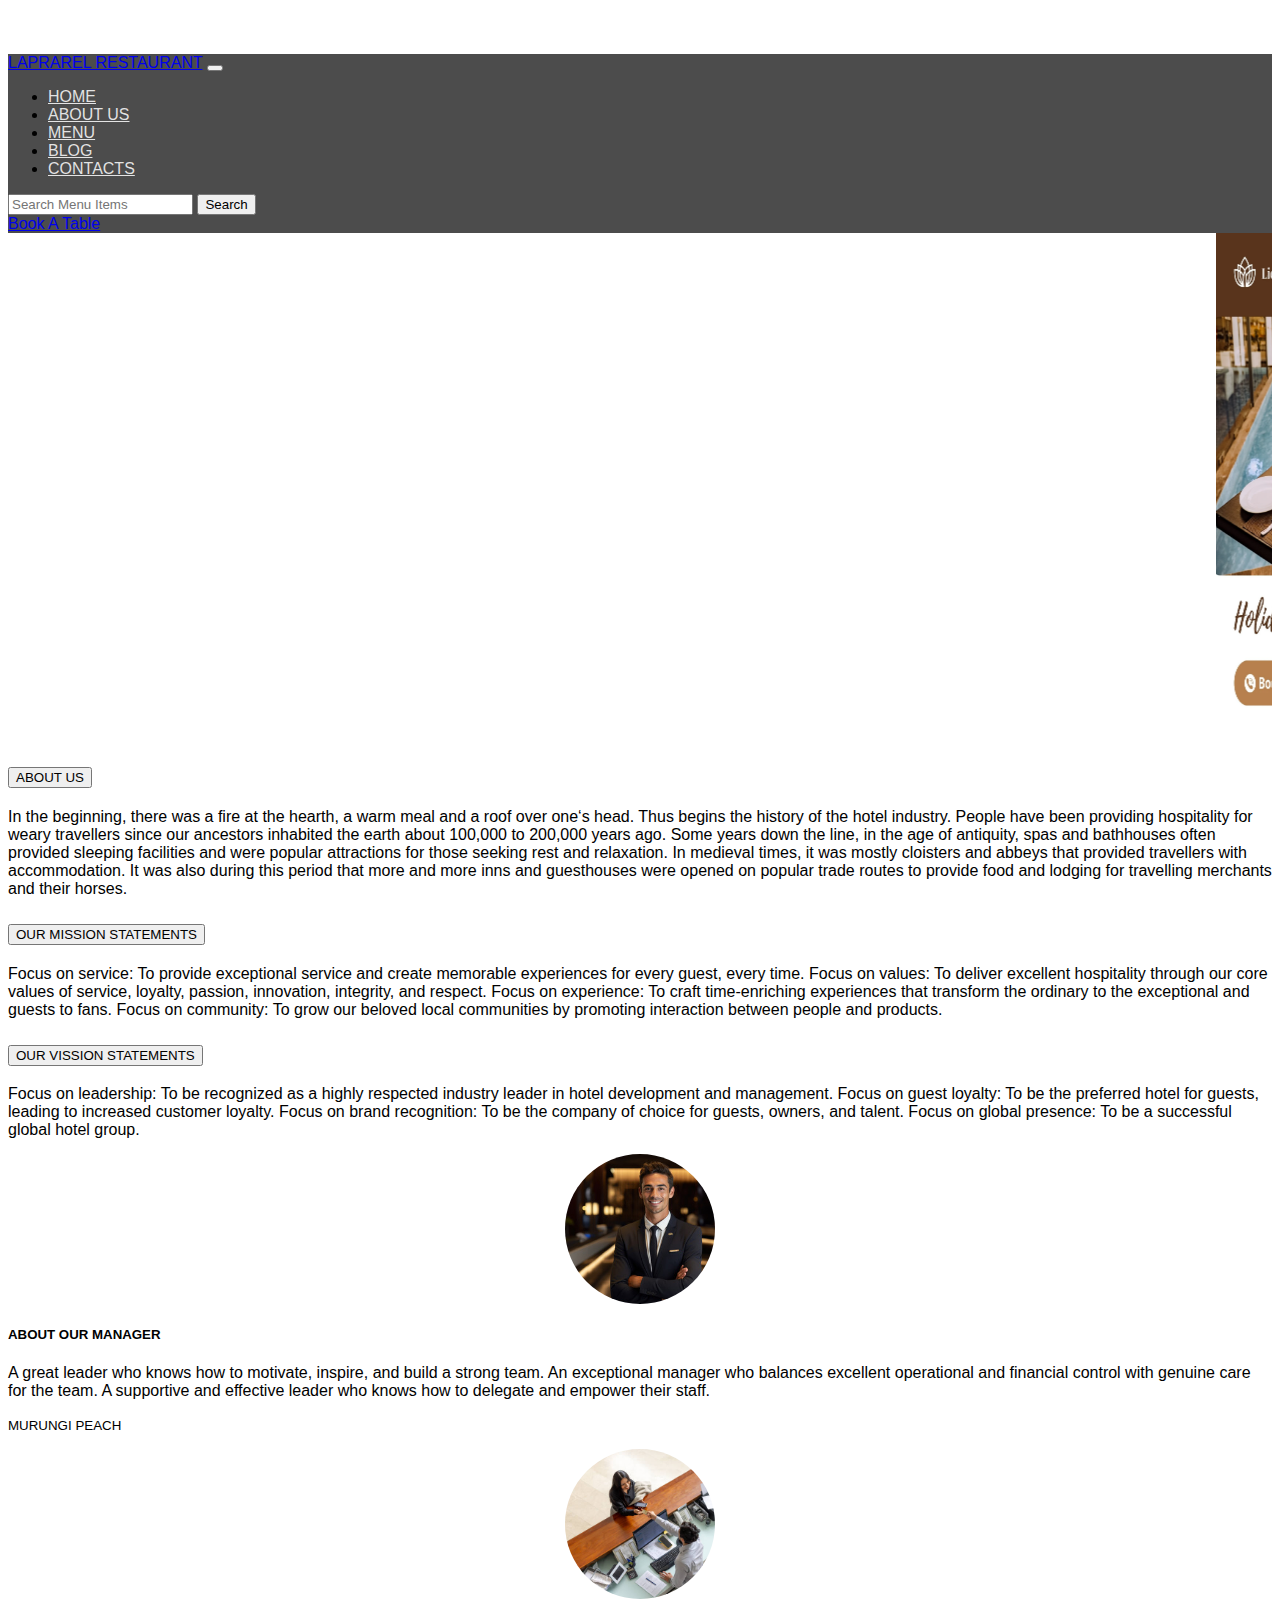
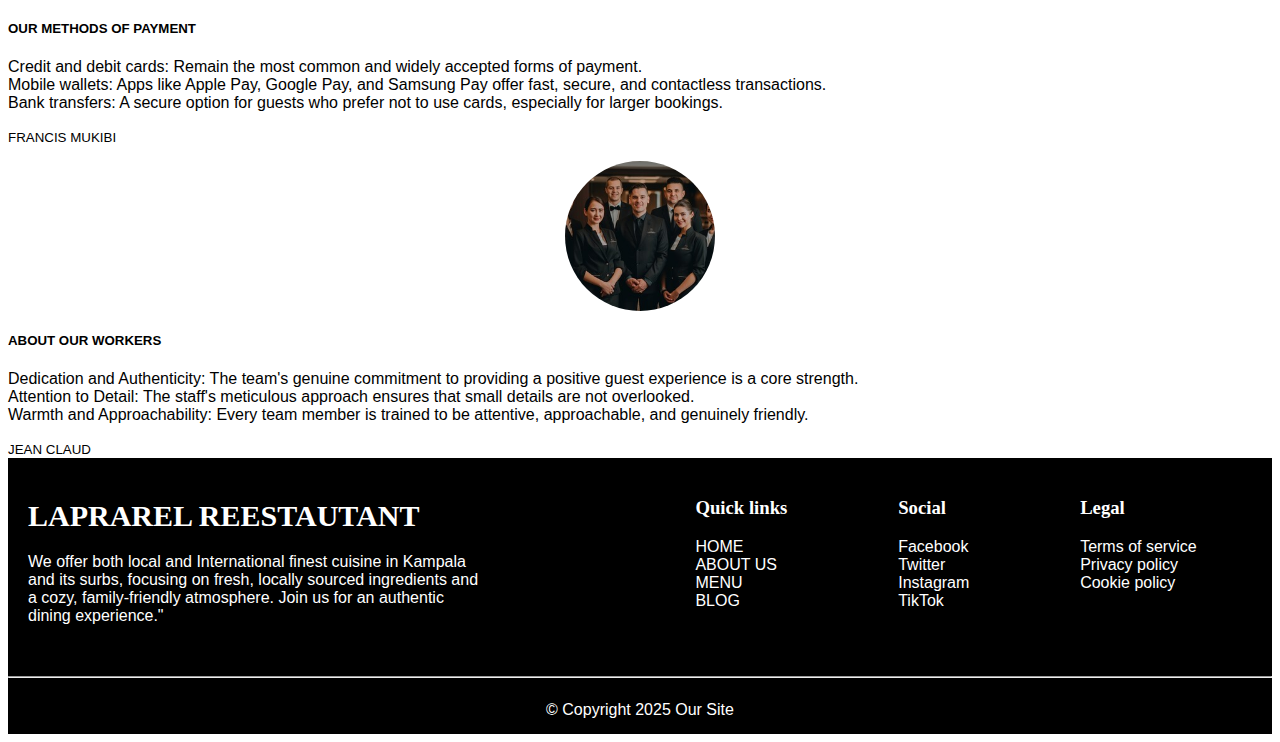
<file: about.html>
<!DOCTYPE html>
<html lang="en">
  <head>
    <meta charset="UTF-8" />
    <meta name="viewport" content="width=device-width, initial-scale=1.0" />
    <link rel="stylesheet" href="Style/style.css" />
    <title>Document</title>
    <link href="https://cdn.jsdelivr.net/npm/bootstrap@5.3.8/dist/css/bootstrap.min.css" rel="stylesheet" integrity="sha384-sRIl4kxILFvY47J16cr9ZwB07vP4J8+LH7qKQnuqkuIAvNWLzeN8tE5YBujZqJLB" crossorigin="anonymous">
    <script src="https://cdn.jsdelivr.net/npm/bootstrap@5.3.8/dist/js/bootstrap.bundle.min.js" integrity="sha384-FKyoEForCGlyvwx9Hj09JcYn3nv7wiPVlz7YYwJrWVcXK/BmnVDxM+D2scQbITxI" crossorigin="anonymous"></script>
    <link rel="stylesheet" href="Style/about.css">
    <style>
  .circle-img {
    width: 150px;
    height: 150px;
    border-radius: 50%;
    object-fit: cover;
    display: block;
    margin-left: auto;
    margin-right: auto;
    margin-top: 15px;
  }
</style>

</head>
<body>
  <!--start-->
  <header>
       <nav class="navbar navbar-expand-lg navbar-dark bg-dark-transparent fixed-top bg-black ">
        <div class="container">
            <a class="navbar-brand fw-bold" href="#">LAPRAREL RESTAURANT</a>
            <button class="navbar-toggler" type="button" data-bs-toggle="collapse" data-bs-target="#navbarNav" aria-controls="navbarNav" aria-expanded="false" aria-label="Toggle navigation">
                <span class="navbar-toggler-icon"></span>
            </button>
            <div class="collapse navbar-collapse" id="navbarNav">
                <ul class="navbar-nav me-auto mb-2 mb-lg-0"> 
                    <li class="nav-item">
                        <a class="nav-link active" aria-current="page" href="index.html">Home</a>
                    </li>
                    <li class="nav-item">
                        <a class="nav-link" href="about.html">About Us</a>
                    </li>
                    <li class="nav-item">
                        <a class="nav-link" href="menu.html">Menu</a>
                    </li>
                    <li class="nav-item">
                        <a class="nav-link" href="blog.html.html">Blog</a>
                    </li>
                    <li class="nav-item">
                        <a class="nav-link" href="contact.html">Contacts</a>
                    </li>
                </ul>

                <form class="d-flex me-3" role="search">
                    <input class="form-control me-2" type="search" placeholder="Search Menu Items" aria-label="Search">
                    <button class="btn btn-outline-warning" type="submit">Search</button>
                </form>

                <div class="d-flex">  <a class="btn btn-warning" href="#">Book A Table</a>
                </div>
            </div>
        </div>
    </nav>
    </nav>
  </header>
  <!--end-->
    <!--start-->
    <div class="card text-bg-dark">
      <div class="ug">
        <marquee>
            <img src="Images/rwot/m2.webp" class="card-img" width="300px" height="500px">
  <img src="Images/rwot/kk1.jpg" class="card-img" width="300px" height="500px">
        </marquee>
  </div>
  <div class="card-img-overlay">
    <!--start-->
    <div class="accordion accordion-flush" id="accordionFlushExample">
  <div class="accordion-item">
    <h2 class="accordion-header">
      <button class="accordion-button collapsed" type="button" data-bs-toggle="collapse" data-bs-target="#flush-collapseOne" aria-expanded="false" aria-controls="flush-collapseOne">
        ABOUT US
      </button>
    </h2>
    <div id="flush-collapseOne" class="accordion-collapse collapse" data-bs-parent="#accordionFlushExample">
      <div class="accordion-body"> In the beginning, there was a fire at the hearth, a warm meal and a roof over one‘s head. Thus begins the history of the hotel industry. People have been providing hospitality for weary travellers since our ancestors inhabited the earth about 100,000 to 200,000 years ago.

Some years down the line, in the age of antiquity, spas and bathhouses often provided sleeping facilities and were popular attractions for those seeking rest and relaxation.

In medieval times, it was mostly cloisters and abbeys that provided travellers with accommodation. It was also during this period that more and more inns and guesthouses were opened on popular trade routes to provide food and lodging for travelling merchants and their horses.</div>
    </div>
  </div>
  <div class="accordion-item">
    <h2 class="accordion-header">
      <button class="accordion-button collapsed" type="button" data-bs-toggle="collapse" data-bs-target="#flush-collapseTwo" aria-expanded="false" aria-controls="flush-collapseTwo">
        OUR MISSION STATEMENTS
      </button>
    </h2>
    <div id="flush-collapseTwo" class="accordion-collapse collapse" data-bs-parent="#accordionFlushExample">
      <div class="accordion-body">Focus on service: To provide exceptional service and create memorable experiences for every guest, every time.
Focus on values: To deliver excellent hospitality through our core values of service, loyalty, passion, innovation, integrity, and respect.
Focus on experience: To craft time-enriching experiences that transform the ordinary to the exceptional and guests to fans.
Focus on community: To grow our beloved local communities by promoting interaction between people and products.</div>
      </div>
    </div>
  </div>
  <div class="accordion-item">
    <h2 class="accordion-header">
      <button class="accordion-button collapsed" type="button" data-bs-toggle="collapse" data-bs-target="#flush-collapseThree" aria-expanded="false" aria-controls="flush-collapseThree">
        OUR VISSION STATEMENTS
      </button>
    </h2>
    <div id="flush-collapseThree" class="accordion-collapse collapse" data-bs-parent="#accordionFlushExample">
      <div class="accordion-body">Focus on leadership: To be recognized as a highly respected industry leader in hotel development and management.
Focus on guest loyalty: To be the preferred hotel for guests, leading to increased customer loyalty.
Focus on brand recognition: To be the company of choice for guests, owners, and talent.
Focus on global presence: To be a successful global hotel group. </div>
    </div>
  </div>
</div>
    <!--end-->
    <!--start-->
  <div class="row row-cols-1 row-cols-md-3 g-4">
  <div class="col">
    <div class="card h-100">
      <img src="Images/rwot/mmp1.jpg" class="circle-img" alt="...">
      <div class="card-body">
        <h5 class="card-title">ABOUT OUR MANAGER</h5>
        <p class="card-text">
          A great leader who knows how to motivate, inspire, and build a strong team.
          An exceptional manager who balances excellent operational and financial control with genuine care for the team.
          A supportive and effective leader who knows how to delegate and empower their staff.
        </p>
      </div>
      <div class="card-footer">
        <small class="text-body-secondary">MURUNGI PEACH</small>
      </div>
    </div>
  </div>

  <div class="col">
    <div class="card h-100">
      <img src="Images/rwot/kk2.jpg" class="circle-img" alt="...">
      <div class="card-body">
        <h5 class="card-title">OUR METHODS OF PAYMENT</h5>
        <p class="card-text">
          Credit and debit cards: Remain the most common and widely accepted forms of payment.<br>
          Mobile wallets: Apps like Apple Pay, Google Pay, and Samsung Pay offer fast, secure, and contactless transactions.<br>
          Bank transfers: A secure option for guests who prefer not to use cards, especially for larger bookings.
        </p>
      </div>
      <div class="card-footer">
        <small class="text-body-secondary">FRANCIS MUKIBI</small>
      </div>
    </div>
  </div>

  <div class="col">
    <div class="card h-100">
      <img src="Images/rwot/mmp2.jpg" class="circle-img" alt="...">
      <div class="card-body">
        <h5 class="card-title">ABOUT OUR WORKERS</h5>
        <p class="card-text">
          Dedication and Authenticity: The team's genuine commitment to providing a positive guest experience is a core strength.<br>
          Attention to Detail: The staff's meticulous approach ensures that small details are not overlooked.<br>
          Warmth and Approachability: Every team member is trained to be attentive, approachable, and genuinely friendly.
        </p>
      </div>
      <div class="card-footer">
        <small class="text-body-secondary">JEAN CLAUD</small>
      </div>
    </div>
  </div>
</div>

    <!--end-->
  </div>
</div>
    <!--end-->
    <footer>
      <section class="footer">
        <article class="footer-left">
          <h1 class="">LAPRAREL REESTAUTANT</h1>
          <p>
          We offer both local and International finest cuisine in Kampala<br>and its surbs, focusing on fresh, locally sourced ingredients and<br>a cozy, family-friendly atmosphere. Join us for an authentic<br>dining experience."
          </p>
          <div class="footer-icons"></div>
        </article>
        <article class="footer-right">
          <div class="links">
            <h3>Quick links</h3>
            <a href="index.html">HOME</a>
            <a href="about.html">ABOUT US</a>
            <a href="menu.html">MENU</a>
            <a href="blog.html.html">BLOG</a>
          </div>
          <div class="links">
            <h3>Social</h3>
            <a href="#">Facebook</a>
            <a href="#">Twitter</a>
            <a href="#">Instagram</a>
            <a href="#">TikTok</a>
          </div>
          <div class="links">
            <h3>Legal</h3>
            <a href="#">Terms of service</a>
            <a href="#">Privacy policy</a>
            <a href="#">Cookie policy</a>
          </div>
        </article>
      </section>
      <hr />
      <article class="copyright">&copy; Copyright 2025 Our Site</article>
    </footer>
    <script src="https://cdn.jsdelivr.net/npm/bootstrap@5.3.2/dist/js/bootstrap.bundle.min.js"></script>
  
<script src="script/about.js"></script>

</body>
</html>
</file>
<file: Style/style.css>
.image-background-holder { 
    position: relative;
    background-color: black; 
    min-height: 25rem;
    width: 110%;
    overflow: hidden;
}

.image-background-holder .background-image {
    position: absolute;
    top: 0;
    left: 0;
    width: 110%;
    height: 100%;
    object-fit: cover; 
    object-position: center;
    z-index: 0;
}


.image-background-holder .overlay { 
    position: absolute;
    top: 0;
    left: 0;
    height: 100%;
    width: 110%;
    background-color: black;
    opacity: 0.5;
    z-index: 1;
}


.image-background-content { 
    position: relative;
    z-index: 2;
    height: 100vh;
    display: flex;
    align-items: center; 
    justify-content: center;
    color: white;
    text-shadow: 2px 2px 4px rgba(0, 0, 0, 0.5); 
}


.navbar-dark .navbar-nav .nav-link {
    color: rgba(255, 255, 255, 0.85);
    text-transform: uppercase;
}
.navbar-dark .navbar-nav .nav-link:hover {
    color: #ffc107; 
}
.bg-dark-transparent {
    background-color: rgba(0, 0, 0, 0.7) !important; 
}

.marquee-container {
    overflow: hidden;
    white-space: nowrap;
    width: 100%;
    box-sizing: border-box;
    padding: 10px 0;
    line-height: 0; 
}

.marquee-content.image-marquee {
    display: inline-block;
    padding-left: 100%;
    animation: marquee-scroll 15s linear infinite; 
    white-space: nowrap;
}

.marquee-item {
    display: inline-block;
    height: 90px; 
    width: auto;
    margin-right: 15px; 
    overflow: hidden;
    border-radius: 8px; 
}

.marquee-item img {
    height: 100%;
    width: auto;
    object-fit: cover; 
}

@keyframes marquee-scroll {
    0% {
        transform: translate(0, 0);
    }
    100% {
        transform: translate(-80%, 0); 
    }
}
.container text-center{
    background-color: peru;
}
.story{
    text-align: center;
    
}
</file>
<file: Style/about.css>
h1,
h2,
h3 {
  font-family: "Poppins";
}

body {
  font-family: "Inter", sans-serif;
  margin-top: 54px;
}

.ug.img {
  width: 100px;
  height: 100px;
  border-radius: 20px;
}
.col img {
  width: 150px;
  height: 150px;
  border-radius: 50%;
  object-fit: cover;
  justify-content: center; /* center horizontally */
}
.marquee {
  display: flex;
}

footer {
  background-color: black;
  color: white;
}
.footer {
  display: grid;
  grid-template-columns: 1fr 1fr;
  margin: 0 0 15px 0;
  padding: 20px;
}

.links {
  display: flex;
  flex-direction: column;
}
.links a {
  text-decoration: none;
  color: white;
}
.footer-left h1 {
  font-size: 30px;
  font-weight: 700;
}

.footer-right {
  display: flex;
  justify-content: space-around;
}

h3 {
  font-weight: 700;
}

.copyright {
  padding: 15px 0;
  text-align: center;
}

@media (max-width: 600px) {
  .footer {
    grid-template-columns: 1fr;
    gap: 10px;
  }
  .footer-right {
    display: grid;
    grid-template-columns: 1fr 1fr;
    gap: 15px;
  }
}
</file>
